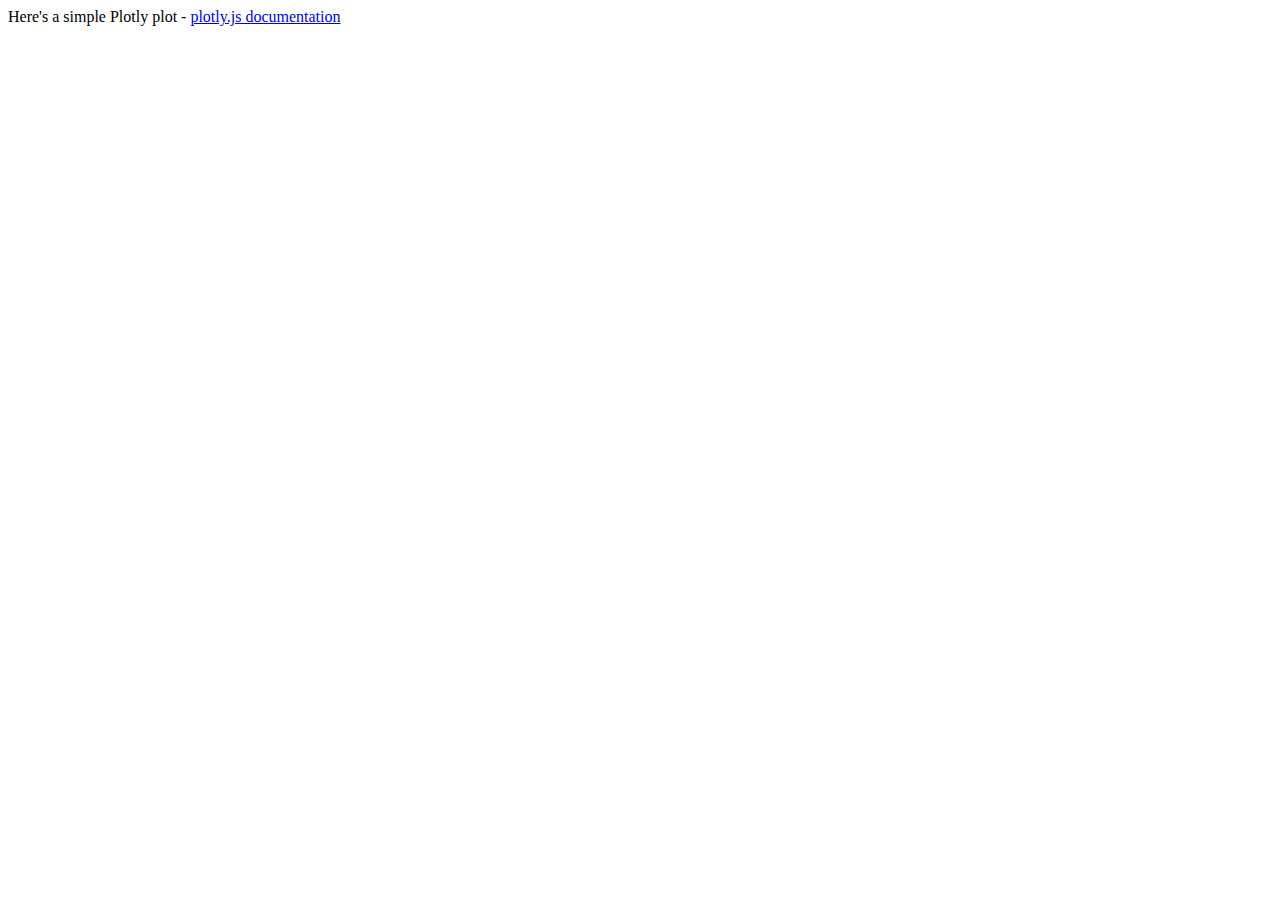
<file: index.html>
<html>
<head>
  <!-- Plotly.js -->
  <script src="https://cdn.plot.ly/plotly-latest.min.js"></script>

</head>

<body>
<p>
    Here's a simple Plotly plot - 
    <a href="https://bit.ly/1Or9igj">plotly.js documentation</a>
</p>

<!-- Plots go in blank <div> elements. 
    You can size them in the plot layout,
    or give the div a size as shown here.
-->
<div id="tester" style="width:90%;height:250px;"></div>
<script src="plot.js"></script>
</body>
</html>
</file>
